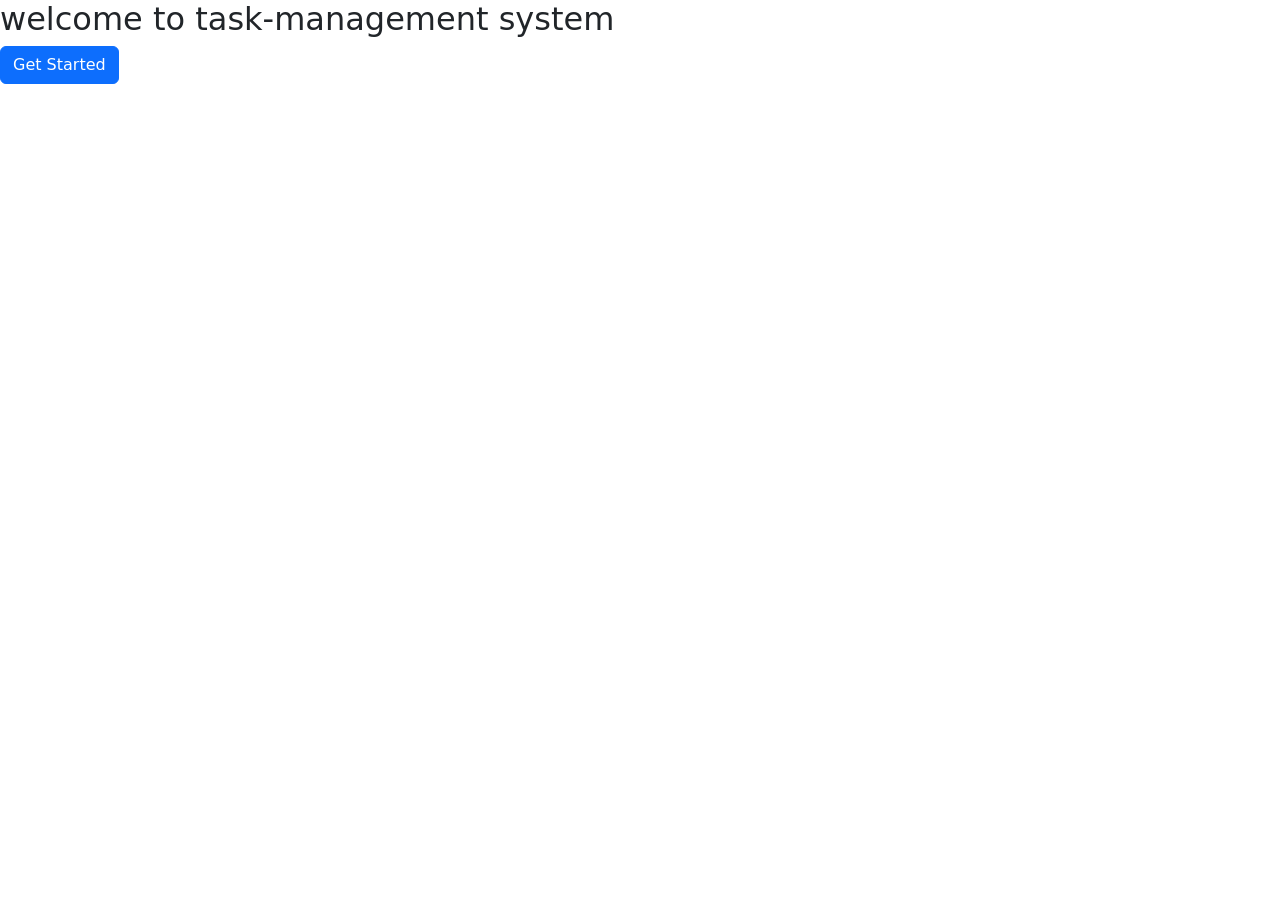
<file: index.html>
<!doctype html>
<html lang="en" data-bs-theme="light">

<head>
    <title>Welcome to task-management system...</title>
    <!-- Required meta tags -->
    <meta charset="utf-8" />
    <meta name="viewport" content="width=device-width, initial-scale=1" />

    <!-- Bootstrap CSS v5.3.8 -->
    <link href="https://cdn.jsdelivr.net/npm/bootstrap@5.3.8/dist/css/bootstrap.min.css" rel="stylesheet"
        integrity="sha384-sRIl4kxILFvY47J16cr9ZwB07vP4J8+LH7qKQnuqkuIAvNWLzeN8tE5YBujZqJLB" crossorigin="anonymous" />
</head>

<body>

    <!-- Task-management system is a web application that allows users to manage their tasks efficiently. It provides features such as task creation, editing, deletion, and categorization. Users can also set deadlines and priorities for their tasks, making it easier to stay organized and productive. -->
    <header>
    </header>
    <main>
        <h2>welcome to task-management system</h2>
        <a href="./pages/auth/signup.html" class="btn btn-primary">Get Started</a>
    </main>
    <footer>
        <!-- place footer here -->
    </footer>
    
    <!-- Bootstrap JavaScript Bundle (includes Popper) -->
    <script src="https://cdn.jsdelivr.net/npm/bootstrap@5.3.8/dist/js/bootstrap.bundle.min.js"
        integrity="sha384-FKyoEForCGlyvwx9Hj09JcYn3nv7wiPVlz7YYwJrWVcXK/BmnVDxM+D2scQbITxI"
        crossorigin="anonymous"></script>
    
</body>

</html>
</file>
